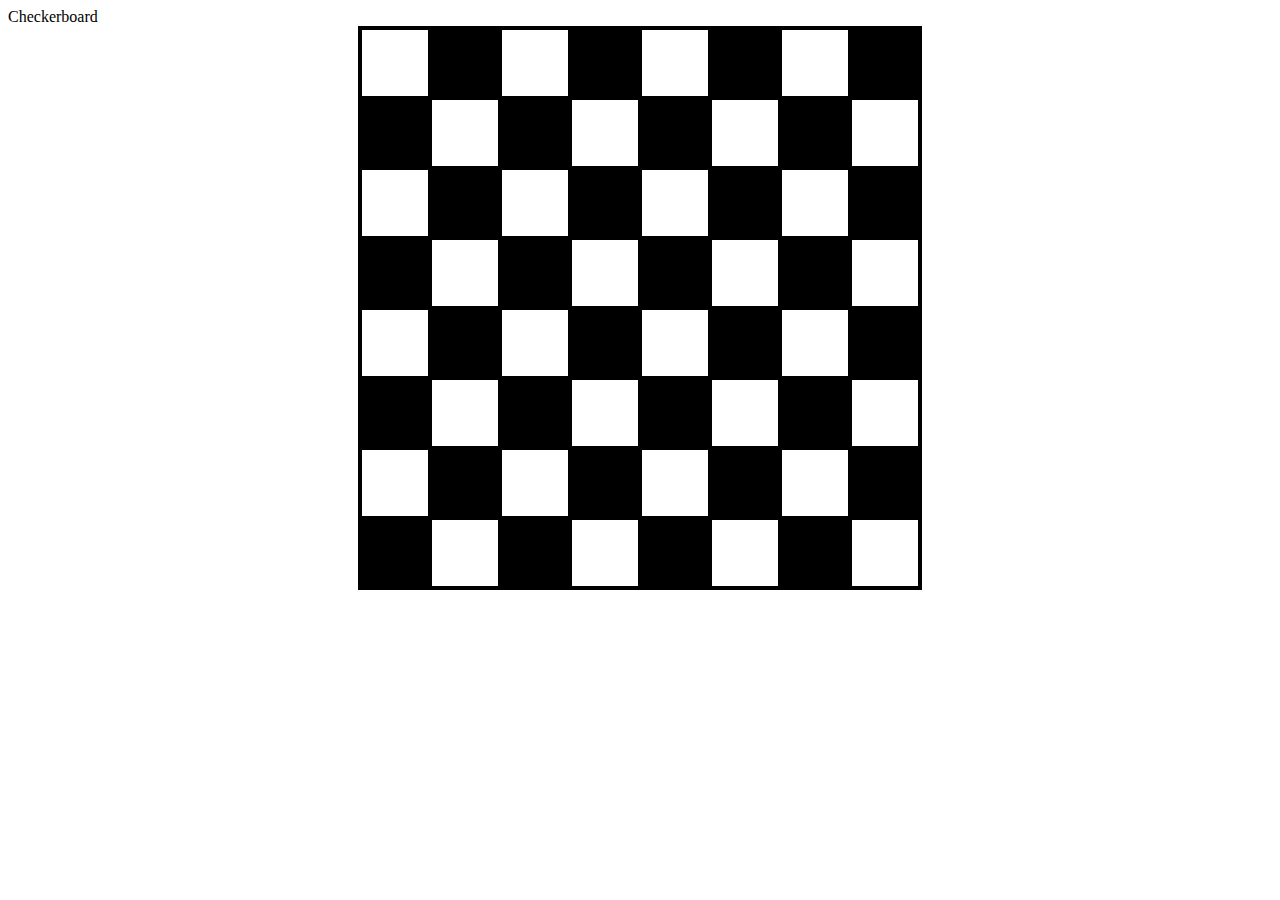
<file: index.html>
<!DOCTYPE html>
<html lang="en">
<head>
    <meta charset="UTF-8">
    <meta http-equiv="X-UA-Compatible" content="IE=edge">
    <meta name="viewport" content="width=device-width, initial-scale=1.0">
    <title>Advanced CSS</title>
    <link rel="stylesheet" href="style.css" />
</head>
<body>
    <header>Checkerboard</header>

    <div class="boardContainer">
        <div class="item1"></div>
        <div class="item2"></div>
        <div class="item1"></div>
        <div class="item2"></div>
        <div class="item1"></div>
        <div class="item2"></div>
        <div class="item1"></div>
        <div class="item2"></div>
        <div class="item2"></div>
        <div class="item1"></div>
        <div class="item2"></div>
        <div class="item1"></div>
        <div class="item2"></div>
        <div class="item1"></div>
        <div class="item2"></div>
        <div class="item1"></div>
        <div class="item1"></div>
        <div class="item2"></div>
        <div class="item1"></div>
        <div class="item2"></div>
        <div class="item1"></div>
        <div class="item2"></div>
        <div class="item1"></div>
        <div class="item2"></div>
        <div class="item2"></div>
        <div class="item1"></div>
        <div class="item2"></div>
        <div class="item1"></div>
        <div class="item2"></div>
        <div class="item1"></div>
        <div class="item2"></div>
        <div class="item1"></div>
        <div class="item1"></div>
        <div class="item2"></div>
        <div class="item1"></div>
        <div class="item2"></div>
        <div class="item1"></div>
        <div class="item2"></div>
        <div class="item1"></div>
        <div class="item2"></div>
        <div class="item2"></div>
        <div class="item1"></div>
        <div class="item2"></div>
        <div class="item1"></div>
        <div class="item2"></div>
        <div class="item1"></div>
        <div class="item2"></div>
        <div class="item1"></div>
        <div class="item1"></div>
        <div class="item2"></div>
        <div class="item1"></div>
        <div class="item2"></div>
        <div class="item1"></div>
        <div class="item2"></div>
        <div class="item1"></div>
        <div class="item2"></div>
        <div class="item2"></div>
        <div class="item1"></div>
        <div class="item2"></div>
        <div class="item1"></div>
        <div class="item2"></div>
        <div class="item1"></div>
        <div class="item2"></div>
        <div class="item1"></div>
    </div>  
</body>
</html>
</file>
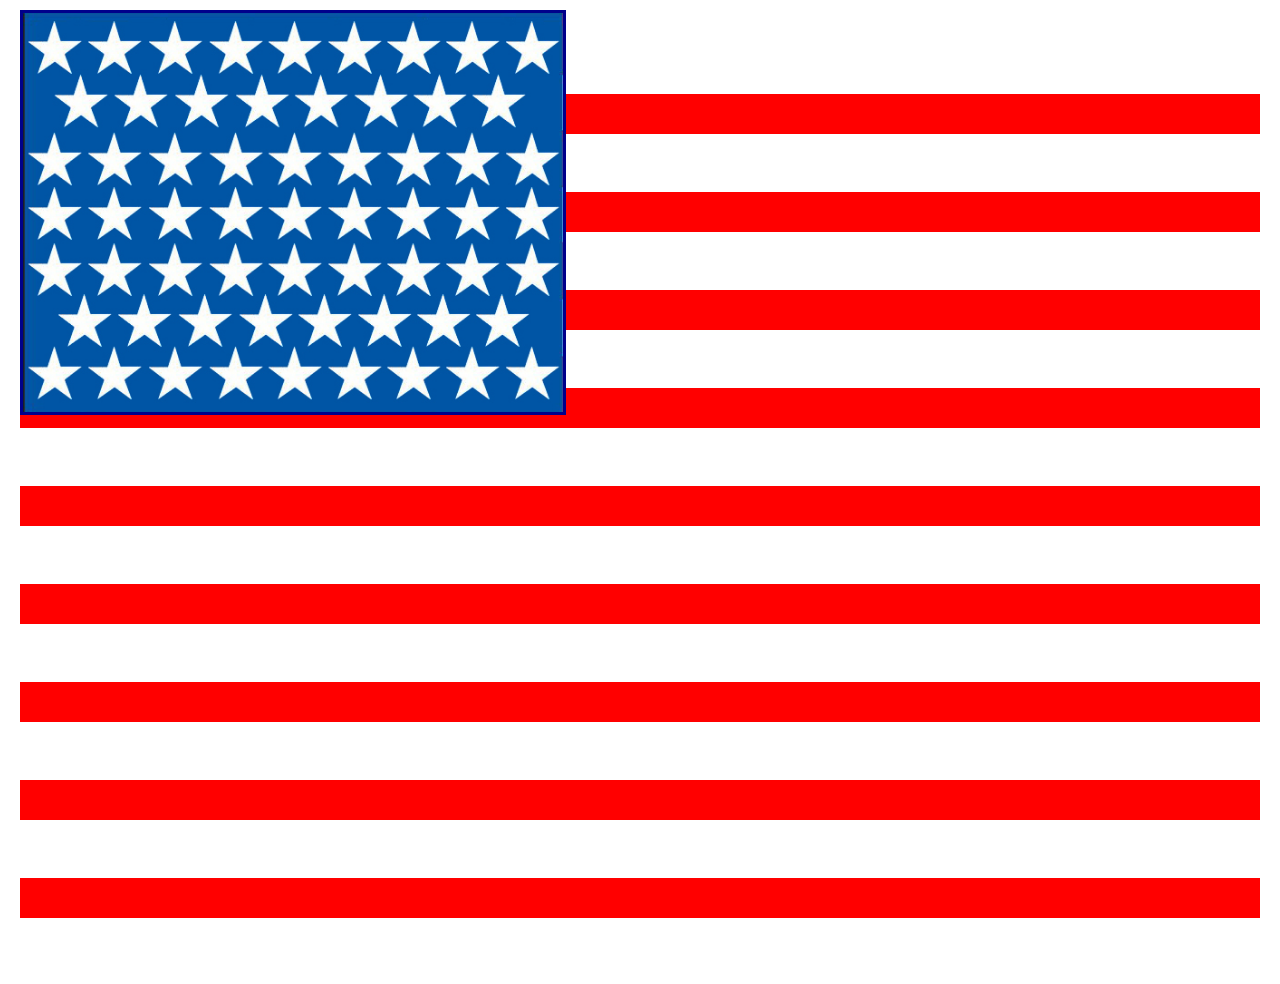
<file: flag.html>
<!DOCTYPE html>
<html lang="en">
  <head>
    <meta charset="UTF-8" />
    <meta http-equiv="X-UA-Compatible" content="IE=edge" />
    <meta name="viewport" content="width=device-width, initial-scale=1.0" />
    <link rel="stylesheet" href="flag.css" />
    <title>American Flag</title>
  </head>
  <body>
    <div class="container">
      <img class="flag" src="Stars.jpg" alt="stars" />
      <div class="items"></div>
      <div class="items"></div>
      <div class="items"></div>
      <div class="items"></div>
      <div class="items"></div>
      <div class="items"></div>
      <div class="items"></div>
      <div class="items"></div>
      <div class="items"></div>
    </div>
  </body>
</html>
</file>
<file: style.css>
.boardContainer {
    display: grid;
    width: 560px;
    margin: 0 auto;
    border: 2px solid black;
    grid-template-columns: repeat(8, 70px);
    grid-template-rows: repeat(8, 70px);
    grid-gap: 0;

}

.item1 {
    padding: 10px;
    background-color: white;
    color: black;
    border: 2px solid black;
}

.item2 {
    padding: 10px;
    background-color: black;
    color: white;
    border: 10px solid black;
}

.productContainer {
    display: grid;
    grid-template-rows: repeat(2, 1fr);
    grid-template-columns: repeat(4, 1fr);
    grid-gap: 1em;
}

.product1 {
    padding: 1em;
    border: 2px solid black;
    border-radius: 30px;
}

.product1 > img {
    height: 300px;
    width: 200px;
}
</file>
<file: flag.css>
* {
    margin: 0;
    padding: 0;
    box-sizing: border-box;
}
.container {
    background-color: #FFFFFF;
    padding: 10px;
    display: grid;
    grid-template-columns: auto;
    grid-template-rows: auto;
    grid-gap: 10px;
}
.items {
    background-color: red;
    padding: 20px;
    margin: 10px;
    color: white;
    font-size: large;
}
.flag {
    position: absolute;
    top: 10px;
    left: 20px;
    height: 45%;
    z-index: 999;
    border: 3px solid darkblue;
}
</file>
